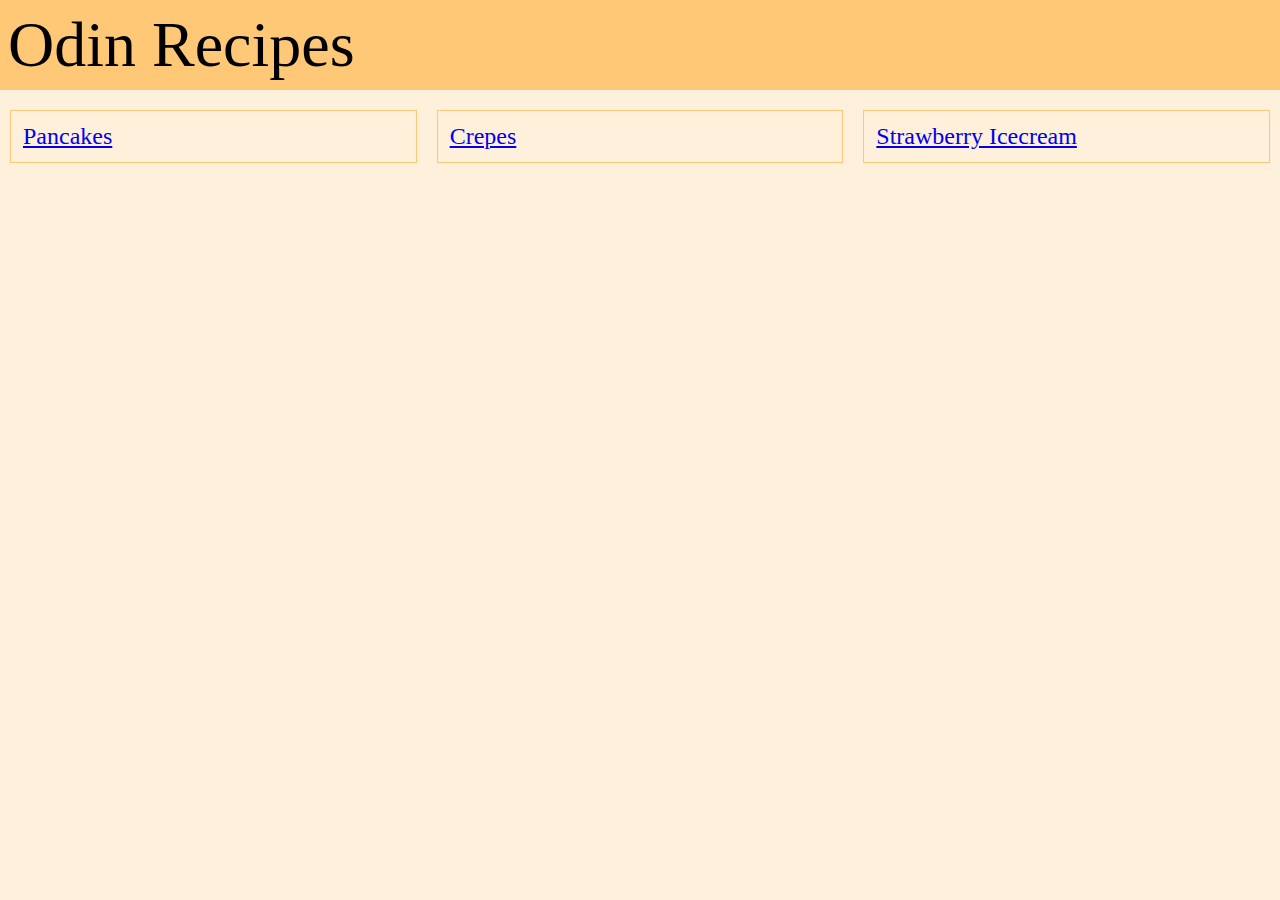
<file: index.html>
<!DOCTYPE html>
<html lang="en">
    <head>
        <meta charset="UTF-8">
        <title>Recipes</title>
        <link rel="stylesheet" href="style.css">
    </head>
    <body>
        <header>Odin Recipes</header>
        <ul>
            <a alt="Pancakes" href="./recipes/pancakes.html">Pancakes</a>
            <a alt="Crepes" href="./recipes/crepe.html">Crepes</a>
            <a alt="Strawberry Icecream" href="./recipes/icecream.html">Strawberry Icecream</a>
        </ul>
    </body>
</html>
</file>
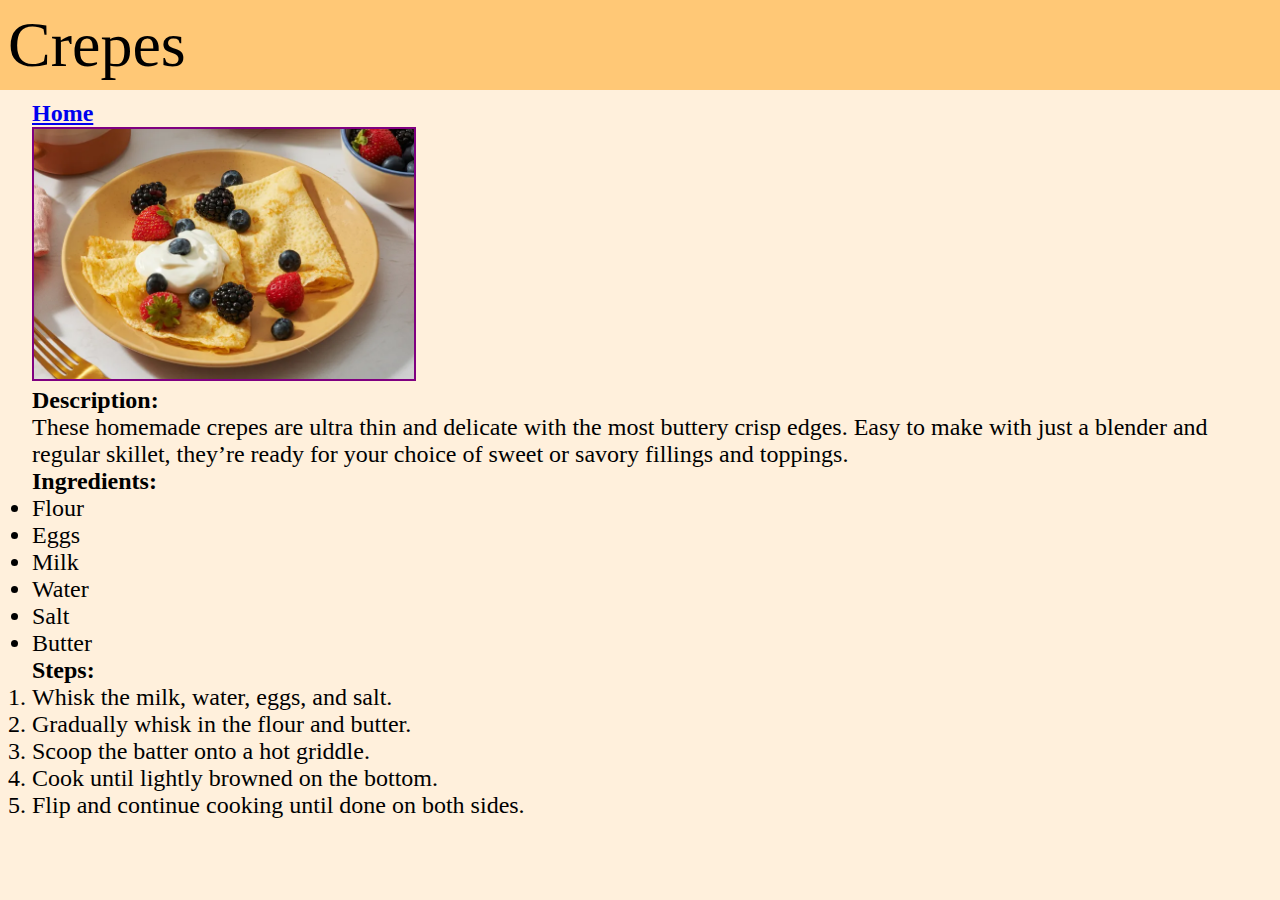
<file: recipes/crepe.html>
<!DOCTYPE html>
<html lang="en">
    <head>
        <meta charset="UTF-8">
        <title>Crepes</title>
        <link rel="stylesheet" href="style.css">
    </head>
    <body>
        <header>Crepes</header>
        <h2><a style="margin-left: 32px" href="../index.html">Home</a></h2>
        <section>
        <img style="border:2px solid purple" width="380" height="250"src="./images/crepes.webp"> 
        <!-- add screen reader support later -->
        <h3> Description: </h3>
        <p>These homemade crepes are ultra thin and delicate with the most buttery crisp edges. Easy to make with just a blender and regular skillet, they’re ready for your choice of sweet or savory fillings and toppings.</p>
        <h3> Ingredients: </h3>
        <ul>
            <li>Flour</li>
            <li>Eggs</li>
            <li>Milk</li>
            <li>Water</li>
            <li>Salt</li>
            <li>Butter</li>
        </ul>
        <h3> Steps: </h3>
        <ol>
            <li>Whisk the milk, water, eggs, and salt.</li>
            <li>Gradually whisk in the flour and butter.</li>
            <li>Scoop the batter onto a hot griddle.</li>
            <li>Cook until lightly browned on the bottom.</li>
            <li>Flip and continue cooking until done on both sides.</li>
        </ol>
        </section>
    </body>
</html>
</file>
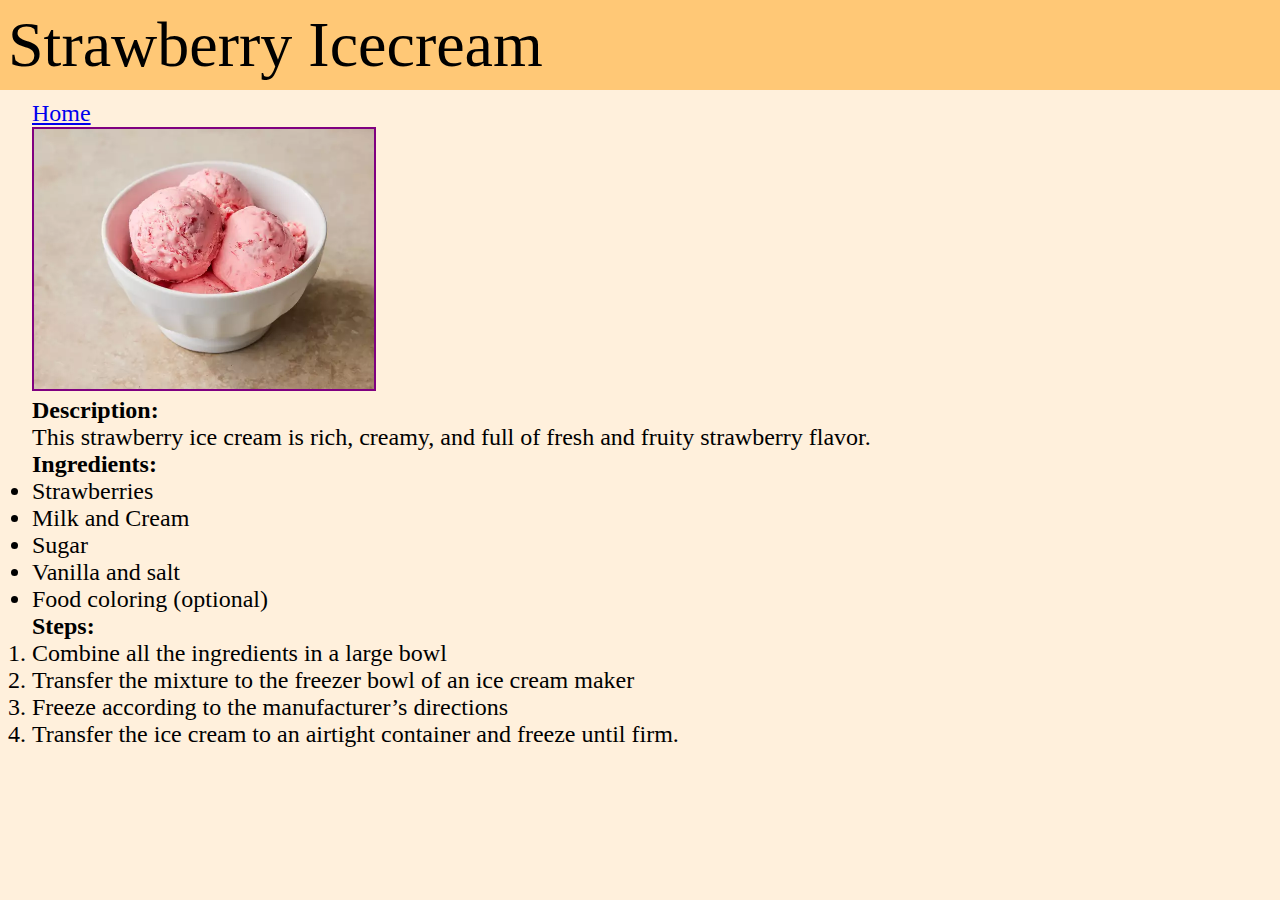
<file: recipes/icecream.html>
<!DOCTYPE html>
<html lang="en">
    <head>
        <meta charset="UTF-8">
        <title>Strawberry Icecream</title>
        <link rel="stylesheet" href="style.css">
    </head>
    <body>
        <header>Strawberry Icecream</header>
        <a style="margin-left: 32px" href="../index.html">Home</a>
        <section>
        <img style="border:2px solid purple" width="340" height="260" src="./images/icecream.webp">
        <h3> Description: </h3>
        <p>This strawberry ice cream is rich, creamy, and full of fresh and fruity strawberry flavor. </p>
        <h3> Ingredients: </h3>
        <ul>
            <li>Strawberries</li>
            <li>Milk and Cream</li>
            <li>Sugar</li>
            <li>Vanilla and salt</li>
            <li>Food coloring (optional)</li>
        </ul>
        <h3> Steps: </h3>
        <ol>
            <li>Combine all the ingredients in a large bowl</li>
            <li>Transfer the mixture to the freezer bowl of an ice cream maker</li>
            <li>Freeze according to the manufacturer’s directions</li>
            <li>Transfer the ice cream to an airtight container and freeze until firm. </li>
        </ol>
        </section>
    </body>
</html>
</file>
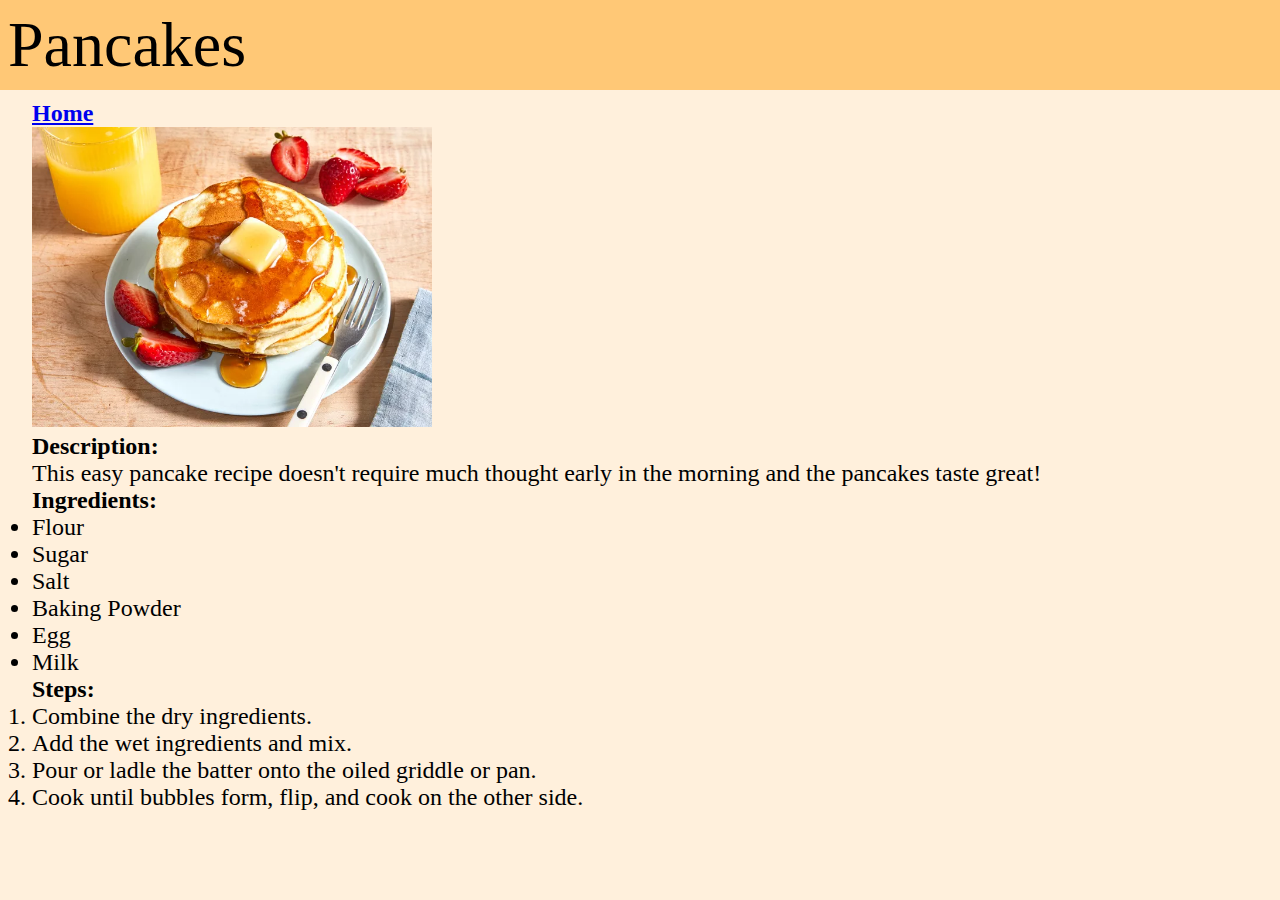
<file: recipes/pancakes.html>
<!DOCTYPE html>
<html lang="en">
    <head>
        <meta charset="UTF-8">
        <title>Pancakes</title>
        <link rel="stylesheet" href="style.css">
    </head>
    <body>
        <header>Pancakes</header>
        <h2><a style="margin-left: 32px" href="../index.html">Home</a></h2>
        <section>
            <img height="300" width= "400" src="./images/pancakes.webp">
            <h3>Description: </h3>
            This easy pancake recipe doesn't require much thought early in the morning and the pancakes taste great!
            <h3>Ingredients: </h3>
            <ul>
                <li>Flour</li>
                <li>Sugar</li>
                <li>Salt</li>
                <li>Baking Powder</li>
                <li>Egg</li>
                <li>Milk</li>
            </ul>
            <h3>Steps: </h3>
            <ol>
                <li>Combine the dry ingredients.</li>
                <li>Add the wet ingredients and mix. </li>
                <li>Pour or ladle the batter onto the oiled griddle or pan. </li>
                <li>Cook until bubbles form, flip, and cook on the other side. </li>
            </ol>
        </section>    
    </body>
</html>
</file>
<file: style.css>
* {
    margin: 0;
    padding: 0;
    font-size: 24px;
    font-family:'Trebuchet MS';
    background-color:rgb(255, 240, 220);
}

header{
    background-color:rgb(255, 200, 118);
    font-size: 64px;
    box-sizing: border-box;
    margin-bottom:20px;
    padding: 8px;
}
ul{
    display:flex;
}
a{
    flex: 1;
    justify-content: center;
    margin: 0 10px;
    padding: 12px;
    border: 1px solid rgb(255, 200, 118);
}
</file>
<file: recipes/style.css>
* {
    margin: 0;
    padding: 0;
    font-size: 24px;
    font-family:'Trebuchet MS';
    background-color:rgb(255, 240, 220);
}
header{
    background-color:rgb(255, 200, 118);
    font-size: 64px;
    box-sizing: border-box;
    margin-bottom:10px;
    padding: 8px;
}
section{
    margin-left: 32px;
    margin-bottom: 12px;
}
</file>
